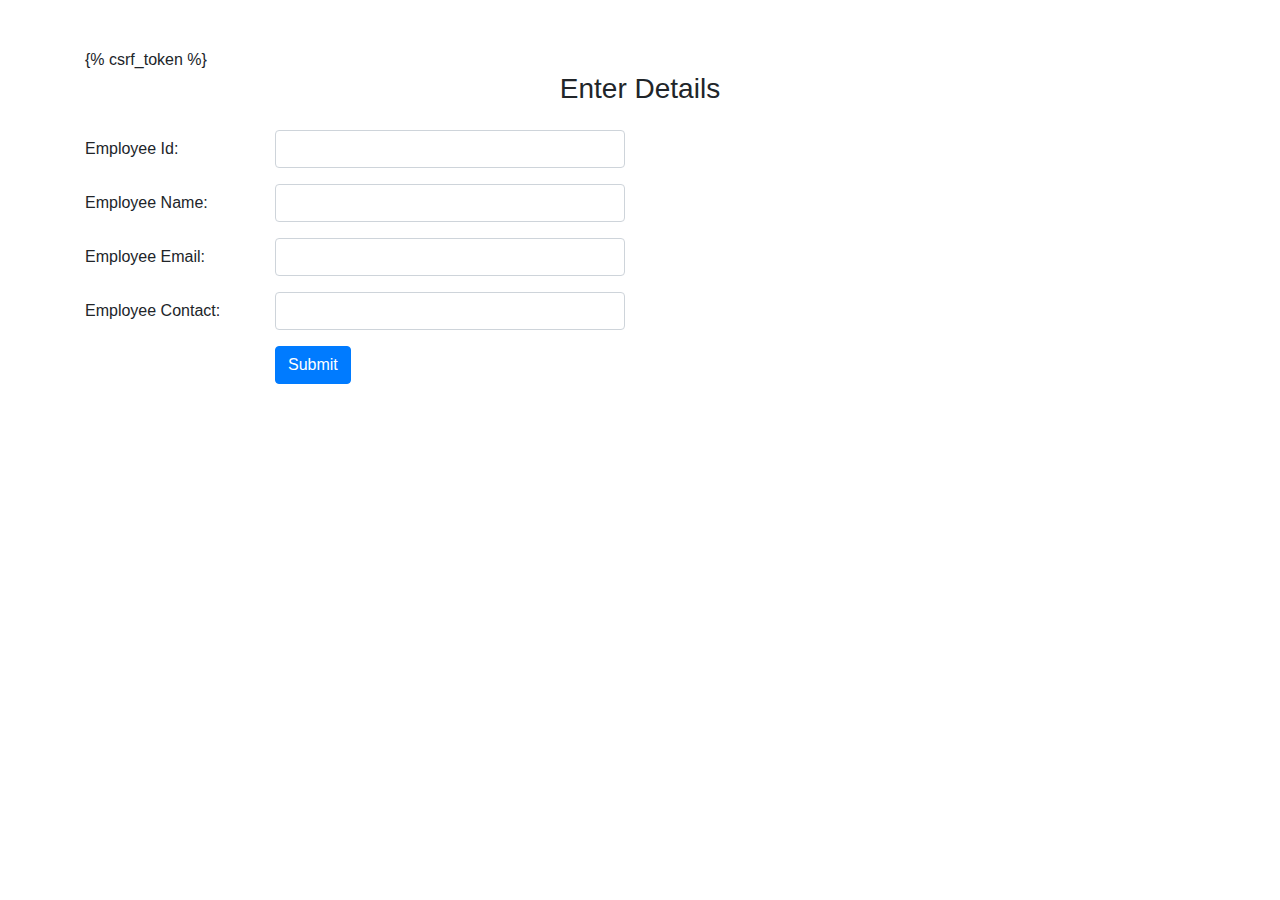
<file: employee/templates/index.html>
<!DOCTYPE html>
<html lang="en">
<head>
    <meta charset="UTF-8">
    <title>Index</title>
    <!-- Include Bootstrap CSS -->
    <link rel="stylesheet" href="https://maxcdn.bootstrapcdn.com/bootstrap/4.5.2/css/bootstrap.min.css">
</head>
<body>
    <div class="container mt-5">
        <form method="POST" class="post-form" action="/emp">
            {% csrf_token %}
            <div class="row">
                <div class="col-md-4 offset-md-4">
                    <h3 class="text-center mb-4">Enter Details</h3>
                </div>
            </div>
            <div class="form-group row">
                <label for="id_eid" class="col-md-2 col-form-label">Employee Id:</label>
                <div class="col-md-4">
                    <input type="text" name="eid" maxlength="20" required class="form-control" id="id_eid">
                </div>
            </div>
            <div class="form-group row">
                <label for="id_ename" class="col-md-2 col-form-label">Employee Name:</label>
                <div class="col-md-4">
                    <input type="text" name="ename" maxlength="100" required class="form-control" id="id_ename">
                </div>
            </div>
            <div class="form-group row">
                <label for="id_eemail" class="col-md-2 col-form-label">Employee Email:</label>
                <div class="col-md-4">
                    <input type="email" name="eemail" maxlength="254" required class="form-control" id="id_eemail">
                </div>
            </div>
            <div class="form-group row">
                <label for="id_econtact" class="col-md-2 col-form-label">Employee Contact:</label>
                <div class="col-md-4">
                    <input type="text" name="econtact" maxlength="15" required class="form-control" id="id_econtact">
                </div>
            </div>
            <div class="form-group row">
                <div class="col-md-4 offset-md-2">
                    <button type="submit" class="btn btn-primary">Submit</button>
                </div>
            </div>
        </form>
    </div>

    <!-- Include Bootstrap JS (optional) -->
    <script src="https://maxcdn.bootstrapcdn.com/bootstrap/4.5.2/js/bootstrap.min.js"></script>
</body>
</html>
</file>
